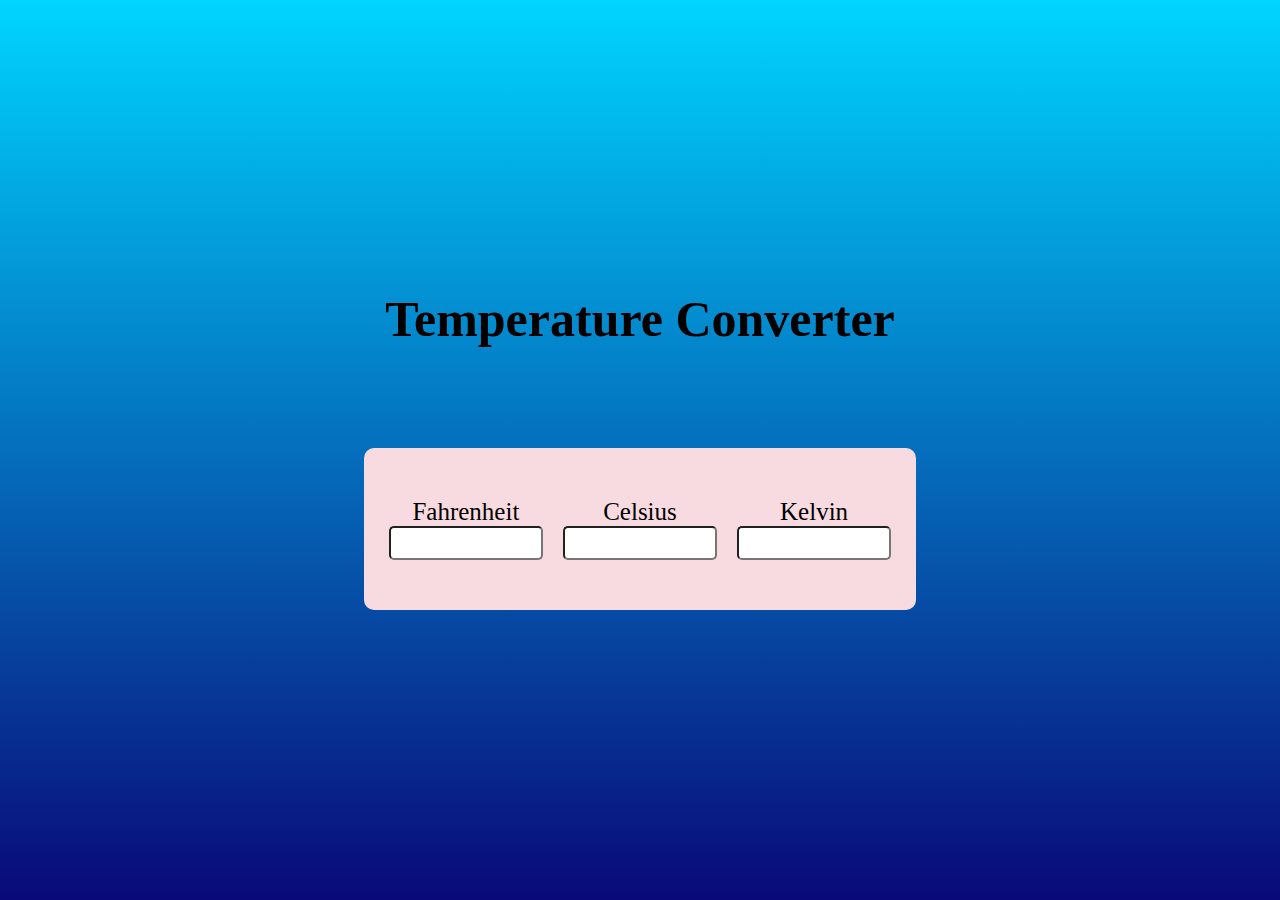
<file: Oasis Infobyte/index.html>
<!DOCTYPE html>
<html lang="en">
  <head>
    <meta charset="UTF-8" />
    <meta http-equiv="X-UA-Compatible" content="IE=edge" />
    <meta name="viewport" content="width=device-width, initial-scale=1.0" />
     
    <link rel="stylesheet" href="style.css" />
    <title>Temperature Converter</title>
  </head>
  <body>
    <div class="container">
      <h1>Temperature Converter</h1>
     
      <div class="converter-row">
          <div class="col">
              <label>Fahrenheit</label>
              <input type="number" id="fahrenheit">
          </div>
    
          <div class="col">
              <label>Celsius</label>
              <input type="number" id="celsius">
          </div>
    
          <div class="col">
              <label>Kelvin</label>
              <input type="number" id="kelvin">
          </div>
      </div>
  </div>
 
    <script src="./input.js"></script>
  </body>
</html>
</file>
<file: Oasis Infobyte/style.css>
* {
    margin: 0;
    padding: 0;
    font-family:'Times New Roman', Times, serif
}
  
.container {
    width: 100%;
    height: 100vh;
    background-image: 
      linear-gradient(#00d4ff,#090979);
    display: flex;
    flex-direction: column;
    justify-content: center;
    align-items: center;
}
  
.container h1 {
    color: Black;
    font-weight: 700;
    margin-bottom: 100px;
    font-size: 50px;
    text-align: center;
}
  
.converter-row {
    display: flex;
    width: 40%;
    justify-content: space-between;
    align-items: center;
    background: rgb(248, 219, 224);
    border-radius: 10px;
    padding: 50px 20px;
}
  
.col {
    flex-basis: 32%;
    text-align: center;
}
  
.col label {
    font-size: 25px;
    font-weight: 300;
    margin-bottom: 10px;
    color: black;
}
  
.col input {
    width: 150px;
    height: 30px;
    background: white;
    border-radius: 5px;
    text-align: center;
}
</file>
